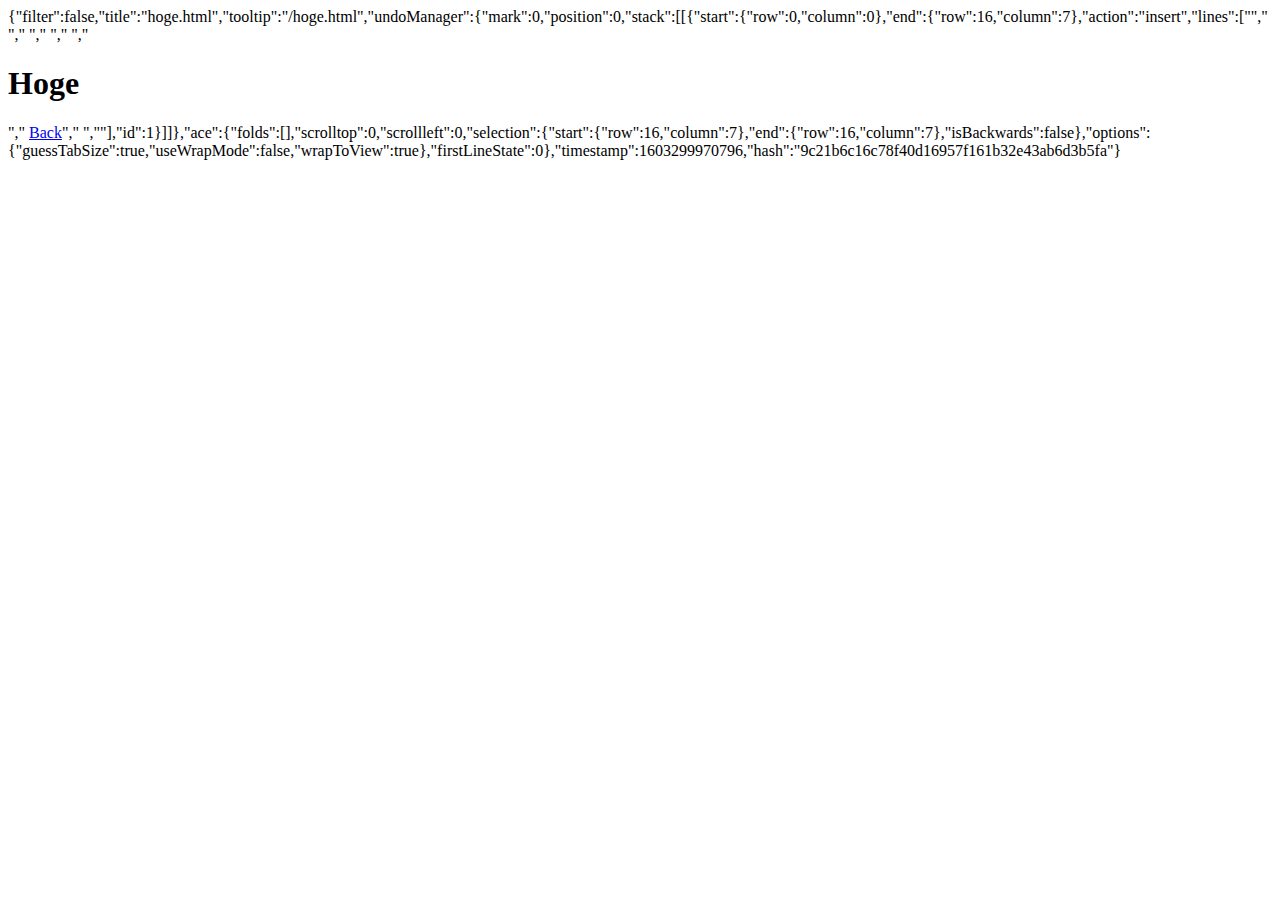
<file: .c9/metadata/environment/hoge.html>
{"filter":false,"title":"hoge.html","tooltip":"/hoge.html","undoManager":{"mark":0,"position":0,"stack":[[{"start":{"row":0,"column":0},"end":{"row":16,"column":7},"action":"insert","lines":["<html lang=\"ja\">","    <head>","        <style>","            a:link {","                color: black;","            }","","            a:visited {","                color: red;","            }","        </style>","    </head>","    <body>","        <h1>Hoge</h1>","        <a href=\"index.html\">Back</a>","    </body>","</html>"],"id":1}]]},"ace":{"folds":[],"scrolltop":0,"scrollleft":0,"selection":{"start":{"row":16,"column":7},"end":{"row":16,"column":7},"isBackwards":false},"options":{"guessTabSize":true,"useWrapMode":false,"wrapToView":true},"firstLineState":0},"timestamp":1603299970796,"hash":"9c21b6c16c78f40d16957f161b32e43ab6d3b5fa"}
</file>
